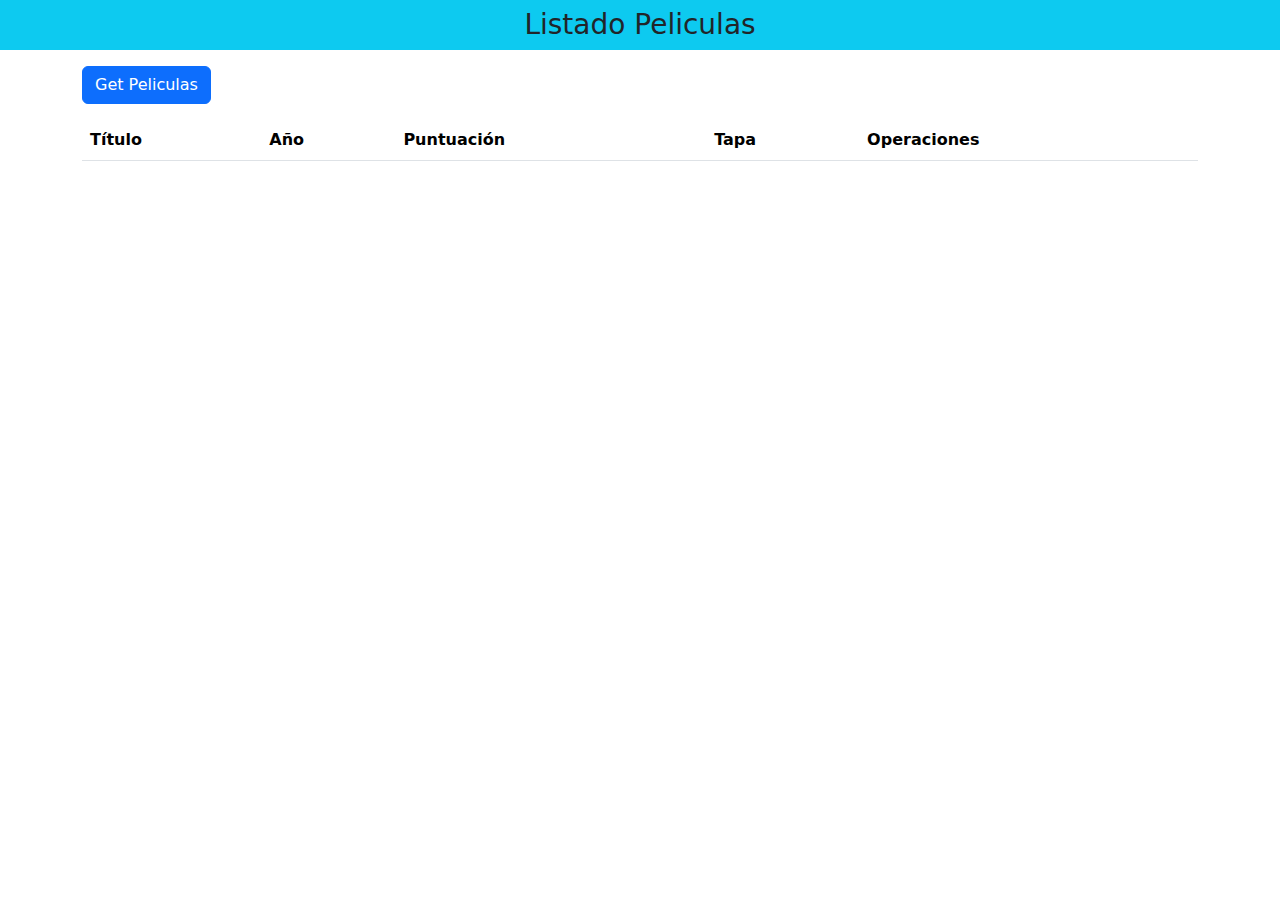
<file: src/main/resources/static/pelis.html>
<!doctype html>
<html lang="en">

<head>
    <meta charset="utf-8">
    <meta name="viewport" content="width=device-width, initial-scale=1">
    <title>Bootstrap demo</title>
    <link href="https://cdn.jsdelivr.net/npm/bootstrap@5.3.3/dist/css/bootstrap.min.css" rel="stylesheet"        integrity="sha384-QWTKZyjpPEjISv5WaRU9OFeRpok6YctnYmDr5pNlyT2bRjXh0JMhjY6hW+ALEwIH" crossorigin="anonymous">
    <link rel="stylesheet" href="https://cdn.jsdelivr.net/npm/bootstrap-icons@1.11.3/font/bootstrap-icons.min.css">
</head>

<body>
    <h1 class="text-center p-2 bg-info fs-3 mb-3">Listado Peliculas</h1>
    <div class="container">
        <div>
            <button class="btn btn-primary mb-3" onclick="getPelis()">Get Peliculas</button>
        </div>
            <table class="table">
            <thead>
                <tr>
                    <th scope="col">Título</th>
                    <th scope="col">Año</th>
                    <th scope="col">Puntuación</th>
                    <th>Tapa</th>
                    <th>Operaciones</th>
                </tr>
            </thead>
            <tbody id="peliculas">

                    
            </tbody>
        </table>

    </div>

    <script src="https://cdn.jsdelivr.net/npm/bootstrap@5.3.3/dist/js/bootstrap.bundle.min.js"        integrity="sha384-YvpcrYf0tY3lHB60NNkmXc5s9fDVZLESaAA55NDzOxhy9GkcIdslK1eN7N6jIeHz"        crossorigin="anonymous"></script>
    <script src="pelis.js"></script>

</body>

</html>
</file>
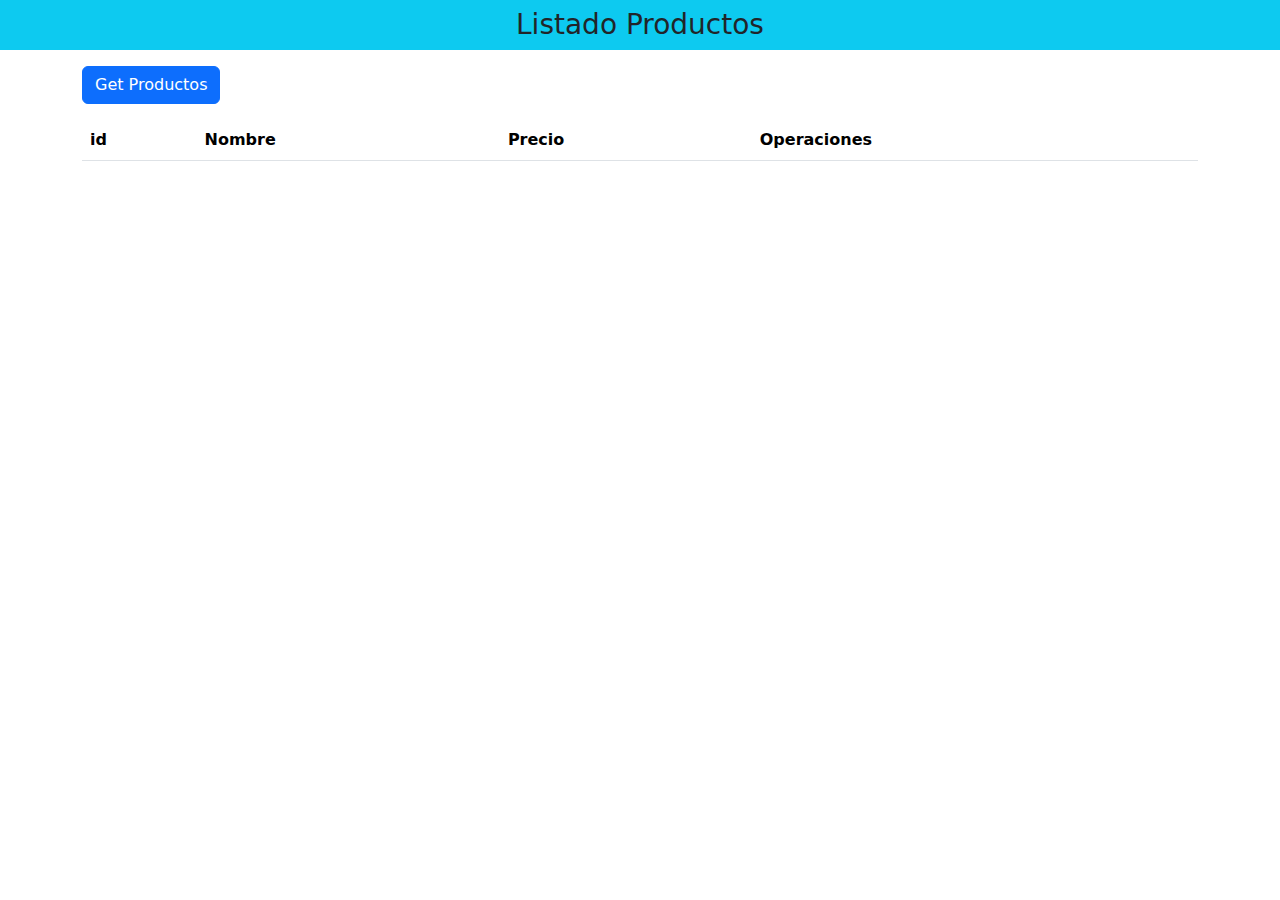
<file: src/main/resources/static/prod.html>
<!doctype html>
<html lang="en">

<head>
    <meta charset="utf-8">
    <meta name="viewport" content="width=device-width, initial-scale=1">
    <title>Bootstrap demo</title>
    <link href="https://cdn.jsdelivr.net/npm/bootstrap@5.3.3/dist/css/bootstrap.min.css" rel="stylesheet"        integrity="sha384-QWTKZyjpPEjISv5WaRU9OFeRpok6YctnYmDr5pNlyT2bRjXh0JMhjY6hW+ALEwIH" crossorigin="anonymous">
    <link rel="stylesheet" href="https://cdn.jsdelivr.net/npm/bootstrap-icons@1.11.3/font/bootstrap-icons.min.css">
</head>

<body>
    <h1 class="text-center p-2 bg-info fs-3 mb-3">Listado Productos</h1>
    <div class="container">
        <div>
            <button class="btn btn-primary mb-3" onclick="getProductos()">Get Productos</button>
        </div>
            <table class="table">
            <thead>
                <tr>
                    <th scope="col">id</th>
                    <th scope="col">Nombre</th>
                    <th scope="col">Precio</th>
                    <th>Operaciones</th>
                </tr>
            </thead>
            <tbody id="peliculas">

                    
            </tbody>
        </table>

    </div>

    <script src="https://cdn.jsdelivr.net/npm/bootstrap@5.3.3/dist/js/bootstrap.bundle.min.js"        integrity="sha384-YvpcrYf0tY3lHB60NNkmXc5s9fDVZLESaAA55NDzOxhy9GkcIdslK1eN7N6jIeHz"        crossorigin="anonymous"></script>
    <script src="prod.js"></script>

</body>

</html>
</file>
